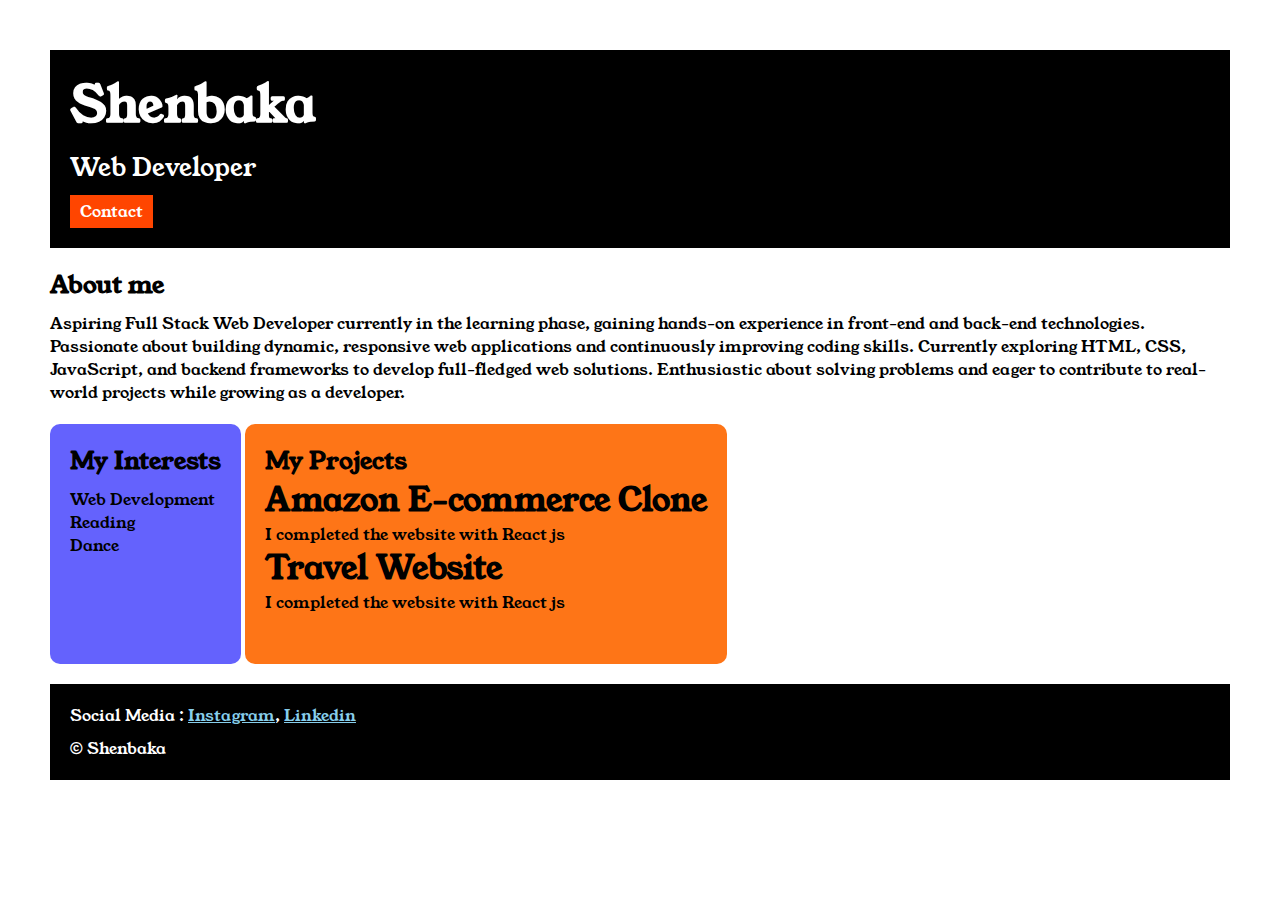
<file: index.html>
<!DOCTYPE html>
<html lang="en">
<head>
    <meta charset="UTF-8">
    <meta name="viewport" content="width=device-width, initial-scale=1.0">
    <title>Portfolio</title>
    <link rel="stylesheet" href="style.css">
    <link rel="preconnect" href="https://fonts.googleapis.com">
    <link rel="preconnect" href="https://fonts.gstatic.com" crossorigin>
    <link href="https://fonts.googleapis.com/css2?family=Young+Serif&display=swap" rel="stylesheet">
</head>
<body>
    <div class="container">
        <div class="section-one">
            <h1 class = "section-one__name">Shenbaka</h1>
            <p class="section-one__role">Web Developer</p>
            <a href = "contact_form.html" class="section-one__contact">Contact</a>
        </div>
        <div class="section-two">
            <h2 class="section-two__title">About me</h2>
            <p class="section-two__description">Aspiring Full Stack Web Developer currently in the learning phase, gaining hands-on experience in front-end and back-end technologies. Passionate about building dynamic, responsive web applications and continuously improving coding skills. Currently exploring HTML, CSS, JavaScript, and backend frameworks to develop full-fledged web solutions. 
        Enthusiastic about solving problems and eager to contribute to real-world projects while growing as a developer.</p>
        </div>

        <div class="section-three">
            <h2 class="section-three__title">My Interests</h2>
            <ul class="section-three__description">
                <li>Web Development</li>
                <li>Reading</li>
                <li>Dance</li>
            </ul>
        </div>

        <div class="section-four">
            <h2 class="section-four__title">My Projects</h2>
            <ul class="section-four__description">
                <li>
                    <h1>Amazon E-commerce Clone</h1>
                    <p>I completed the website with React js</p>
                </li>
                <li>
                    <h1>Travel Website</h1>
                    <p>I completed the website with React js</p>
                </li>
            </ul>
        </div>

        <div  class="section-five">
            <p class="section-five__title">Social Media :
                <a href = "https://www.instagram.com/accounts/login/">Instagram</a>,
                <a href = "https://www.linkedin.com/feed/">Linkedin </a>
            </p>
            <p class="section-five__description">&copy; Shenbaka</p>
        </div>
    </div>
</body>
</html>
</file>
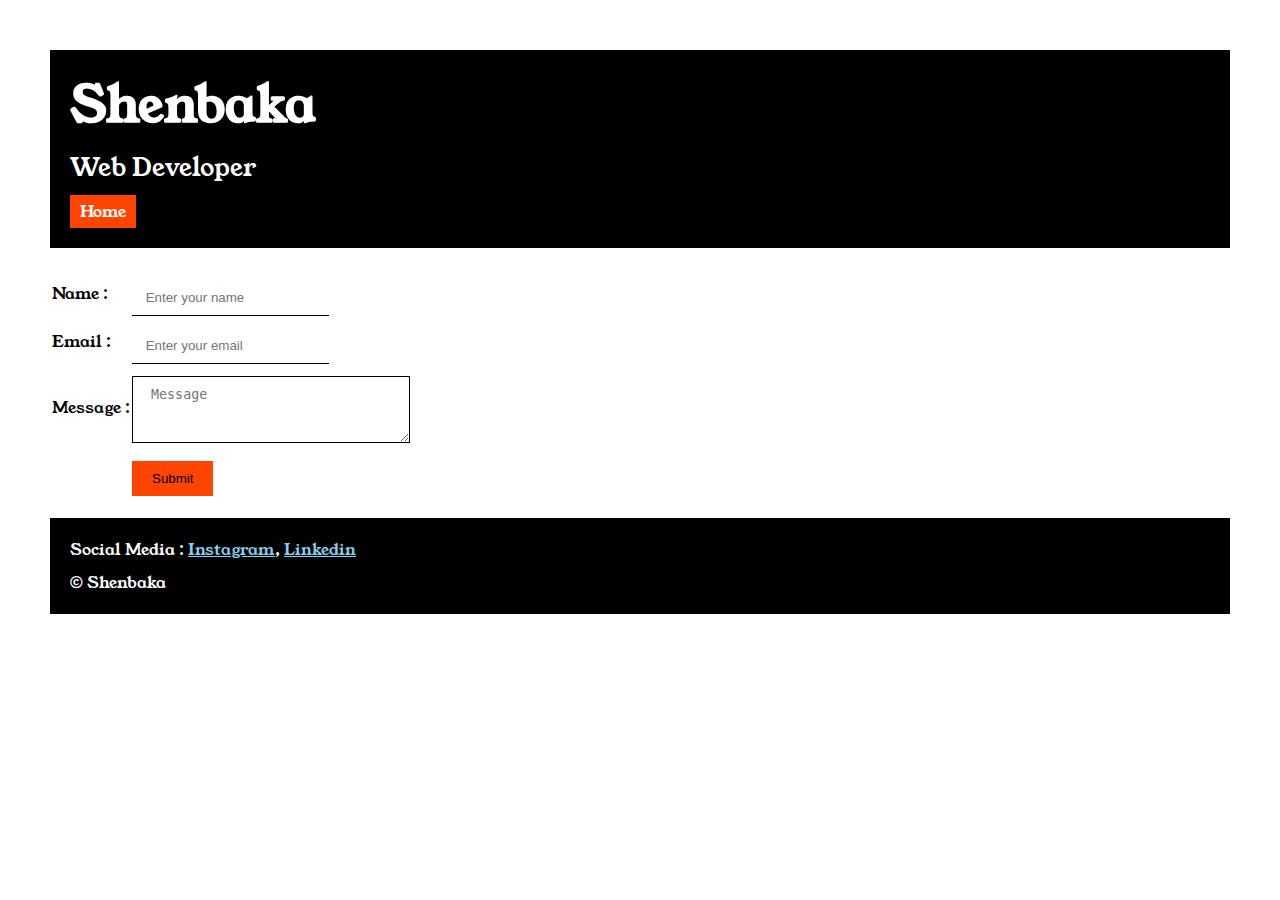
<file: contact_form.html>
<!DOCTYPE html>
<html lang="en">

<head>
    <meta charset="UTF-8">
    <meta name="viewport" content="width=device-width, initial-scale=1.0">
    <title>Contact</title>
    <link rel="stylesheet" href="style.css">
    <link rel="preconnect" href="https://fonts.googleapis.com">
    <link rel="preconnect" href="https://fonts.gstatic.com" crossorigin>
    <link href="https://fonts.googleapis.com/css2?family=Young+Serif&display=swap" rel="stylesheet">
</head>

<body>
    <div class="container">
        <div class="section-one">
            <h1 class="section-one__name">Shenbaka</h1>
            <p class="section-one__role">Web Developer</p>
            <a href="index.html" class="section-one__contact">Home</a>
        </div>
        <div class="contact-form">
            <form>
                <table>
                    <tr>
                        <td>Name :</td>
                        <td><input type="text" placeholder=" Enter your name" class="contact-form__input"></td>
                    </tr>
                    <tr>
                        <td>Email :</td>
                        <td><input type="email" placeholder=" Enter your email" class="contact-form__input"></td>
                    </tr>
                    <tr>
                        <td>Message :</td>
                        <td><textarea rows="3" cols="30" placeholder=" Message" class="contact-form__message"></textarea></td>
                    </tr>
                    <tr>
                        <td></td>
                        <td><input type="submit" class="contact-form__submit"></td>
                    </tr>
                </table>
            </form>
        </div>
    
            <div  class="section-five">
                <p class="section-five__title">Social Media :
                    <a href = "https://www.instagram.com/accounts/login/">Instagram</a>,
                    <a href = "https://www.linkedin.com/feed/">Linkedin </a>
                </p>
                <p class="section-five__description">&copy; Shenbaka</p>
            </div>
    </div>
</body>

</html>
</file>
<file: style.css>
*{
    padding: 0;
    margin: 0;
}
body
{
    font-family: "Young Serif", serif;    
}
.container
{
    padding: 50px;
}
.section-one
{
    color: white;
    background-color: black;
    padding: 20px;
}
.section-one__contact
{
    color: white;
    background-color: orangered;
    text-decoration: none;
    padding-left: 10px;
    padding-right: 10px;
    padding-top: 5px;
    padding-bottom: 5px;
    display: inline-block;
    margin-top: 10px;
}
.section-one__name
{
    font-size: 50px;
}
.section-one__role
{
    font-size: 25px;
    margin-top: 10px;
}
.section-two,.section-three,.section-four,.section-five
{
    margin-top: 20px;
}
.section-two__description,.section-three__description,.section-four_
-descrption,.section-five__description
{
    margin-top: 10px;
}
.section-five
{
    color: white;
    background-color: black;
    padding: 20px;
}
.section-five__title a
{
    color: skyblue;
}
.section-three li, .section-four li
{
    list-style: none;
}
.section-three
{
    background-color: #6462FD;
    color: black;
    display: inline-block;
    padding: 20px;
    height: 200px;
    border-radius: 10px;
    vertical-align: top;
}
.section-four
{
    background-color: #FE7517;
    color: black;
    display: inline-block;
    padding: 20px;
    height: 200px;
    border-radius: 10px;
    vertical-align: top;
}

.contact-form
{
    margin-top: 20px;
}
.contact-form__input,.contact-form__message,.contact-form__submit
{
    margin-top: 10px;
}
.contact-form__input
{
    padding: 10px;
    border: none;
    border-bottom: solid black 1px;
}
.contact-form__message
{
    padding: 10px;
    border: solid black 1px;
}
.contact-form__submit
{
    padding-top: 10px;
    padding-bottom: 10px;
    padding-left: 20px;
    padding-right: 20px;
    background-color: orangered;
    color: black;
    border: none;
}
</file>
